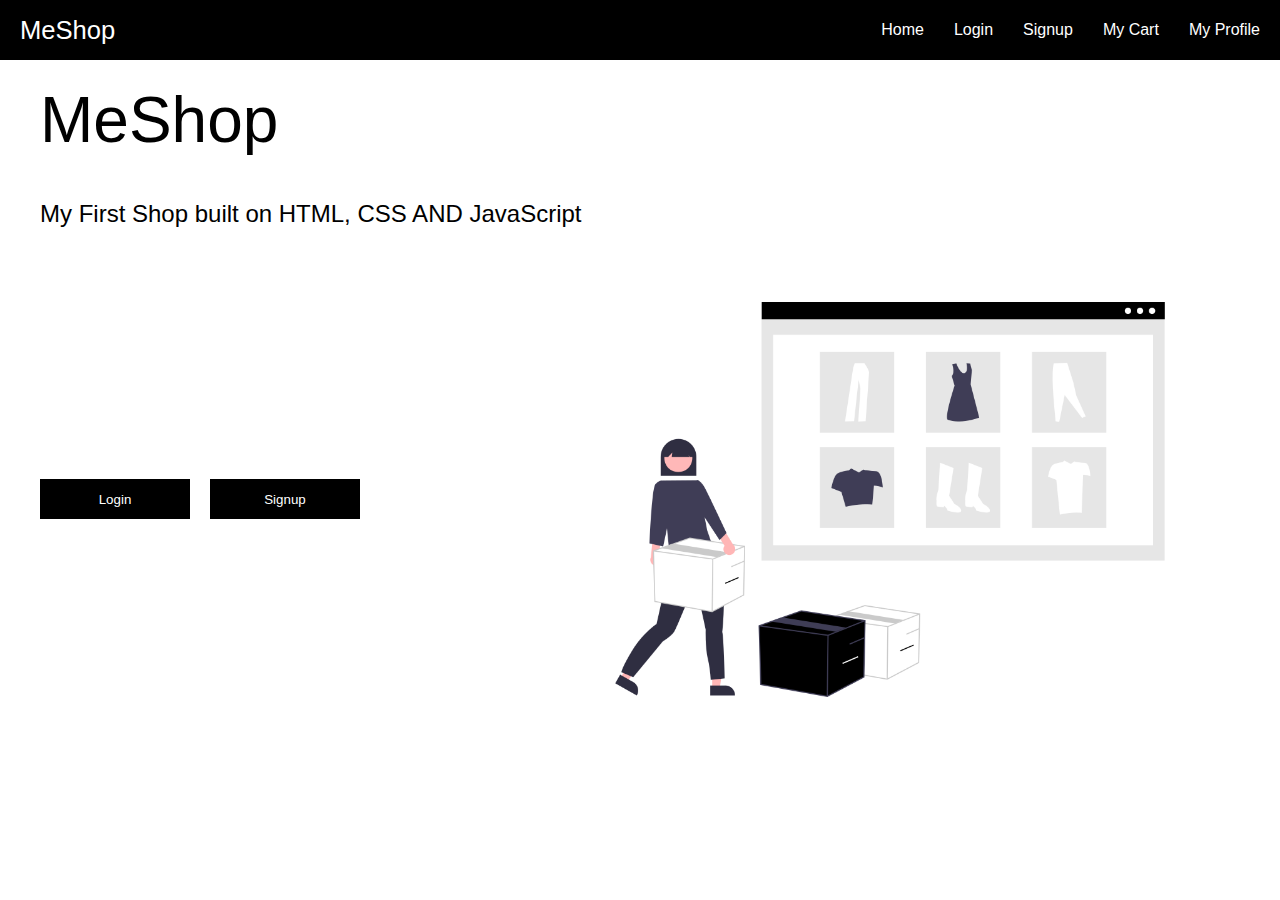
<file: index.html>
<!DOCTYPE html>
<html lang="en">

<head>
    <meta charset="UTF-8">
    <meta http-equiv="X-UA-Compatible" content="IE=edge">
    <meta name="viewport" content="width=device-width, initial-scale=1.0">
    <title>MeShop</title>
    <link rel="stylesheet" href="./styles.css">
</head>

<body>


    <div class="navbar">
        <div>
            MeShop
        </div>
        <div>
            <span><a href="./shop/shop.html">Home</a></span>
            <span><a href="./login.html">Login</a></span>
            <span><a href="./signup.html">Signup</a></span>
            <span><a href="./cart/cart.html">My Cart</a></span>
            <span><a href="./profile/myprofile.html">My Profile</a></span>
        </div>
    </div>




    <div class="container">
        <h1 class="title">MeShop</h1>
        <p>My First Shop built on HTML, CSS AND JavaScript</p>
        <div class="sec-cont">
            <div class="btn-grp">
                <a href="./login.html"><button type="button" id="login-btn">Login</button></a>
                <a href="./signup.html"><button type="button" id="sign-up">Signup</button></a>
            </div>

            <img src="./landingPagePic.png" alt="">
        </div>


    </div>



 <script src="./index.js"></script>
 
</body>

</html>
</file>
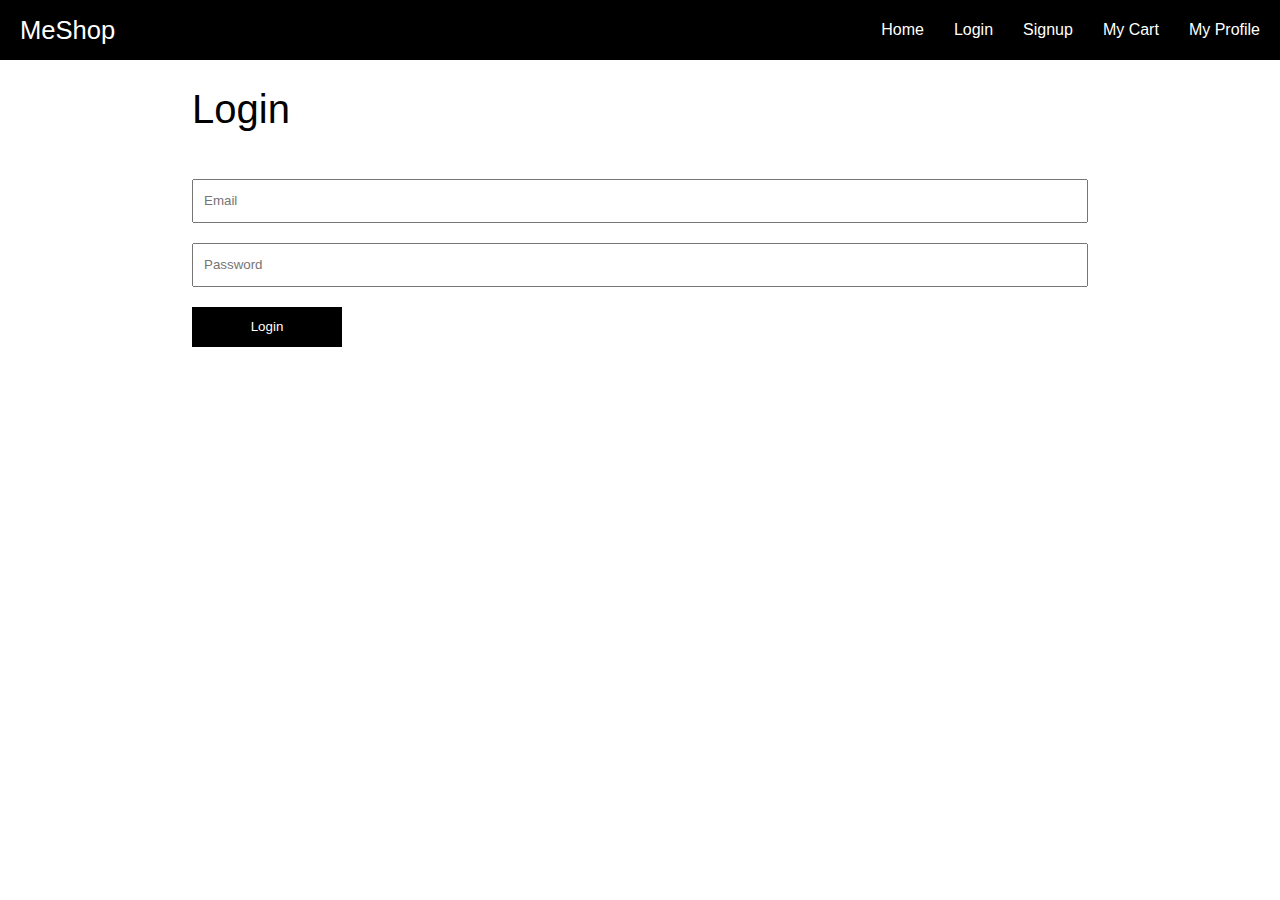
<file: login.html>
<!DOCTYPE html>
<html lang="en">
<head>
    <meta charset="UTF-8">
    <meta http-equiv="X-UA-Compatible" content="IE=edge">
    <meta name="viewport" content="width=device-width, initial-scale=1.0">
    <title>Login</title>
    <link rel="stylesheet" href="./styles.css">
</head>
<body>
    

    <div class="navbar">
        <div>
            MeShop
        </div>
        <div>
            <span><a href="./shop/shop.html">Home</a></span>
            <span><a href="./login.html">Login</a></span>
            <span><a href="./signup.html">Signup</a></span>
            <span><a href="./cart/cart.html">My Cart</a></span>
            <span><a href="./profile/myprofile.html">My Profile</a></span>
        </div>
    </div>
  
  
    <div class="form-cont">
        <h1>Login</h1>
  
        <form action="./profile.html">

            <input type="email" name="" id="email-inp" placeholder="Email">
            <input type="password" name="" id="pass-inp" placeholder="Password">
            <span id="err-msg"></span>
            <button type="submit" id="log-in">Login</button>
        </form>
  
    </div>


    <script src="./login.js"></script>

</body>
</html>
</file>
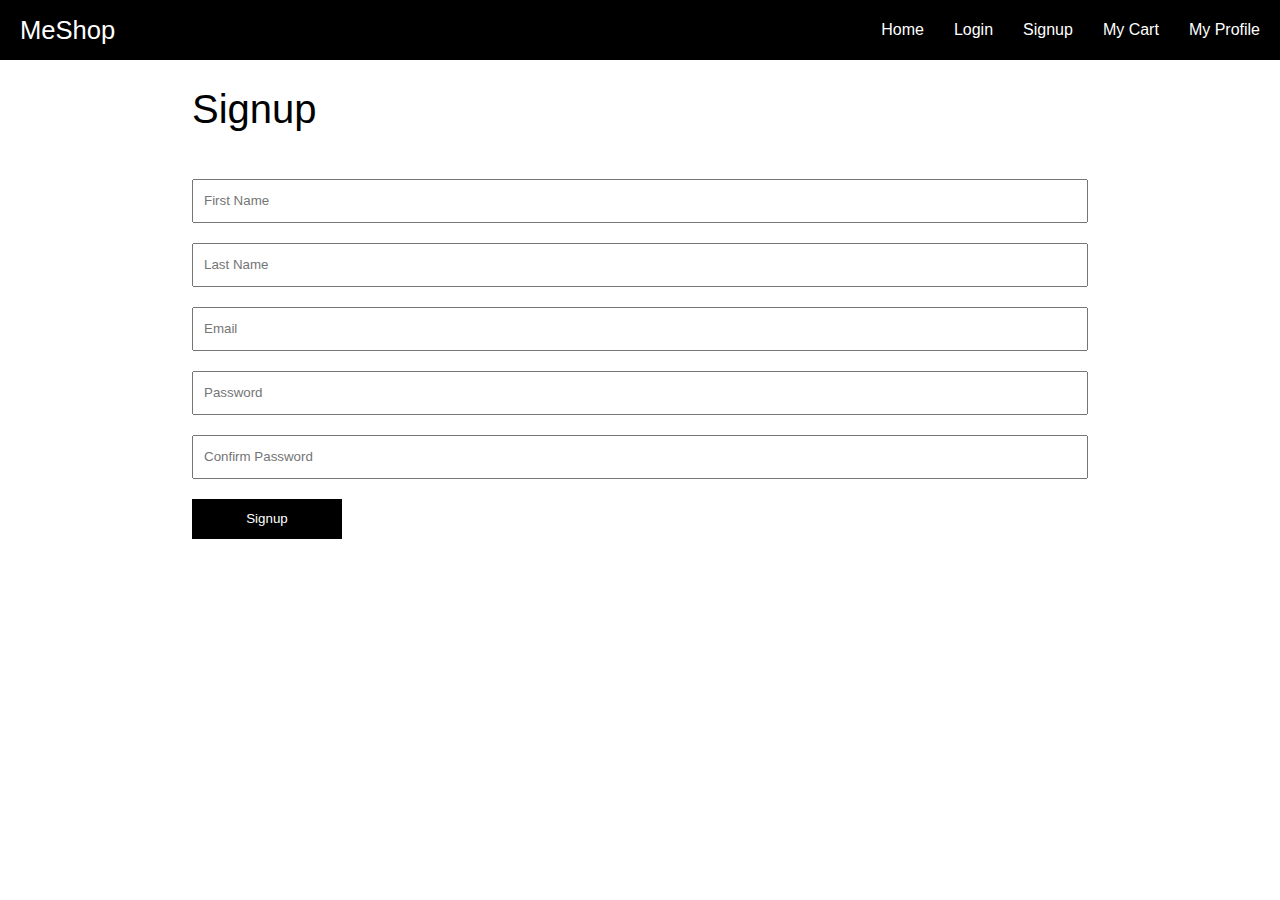
<file: signup.html>
<!DOCTYPE html>
<html>

<head>
  <meta charset="utf-8" />
  <meta http-equiv="X-UA-Compatible" content="IE=edge" />
  <title>MeShop.(Signup)</title>
  <meta name="description" content="" />
  <meta name="viewport" content="width=device-width, initial-scale=1" />
  <link rel="stylesheet" href="./styles.css" />
</head>

<body>

  <div class="navbar">
    <div>
      MeShop
    </div>
    <div>
      <span><a href="./shop/shop.html">Home</a></span>
      <span><a href="./login.html">Login</a></span>
      <span><a href="./signup.html">Signup</a></span>
      <span><a href="./cart/cart.html">My Cart</a></span>
      <span><a href="./profile/myprofile.html">My Profile</a></span>
    </div>
  </div>


  <div class="form-cont">
    <h1>Signup</h1>

    <form action="./profile.html">
      <input type="text" placeholder="First Name" id="fname-inp">
      <input type="text" placeholder="Last Name" id="lname-inp">
      <input type="email" name="" id="email-inp" placeholder="Email">
      <input type="password" name="" id="pass-inp" placeholder="Password">
      <input type="password" name="" id="cnf-pass-inp" placeholder="Confirm Password">
      <span id="err-msg"></span>
      <button type="submit" id="sign-up">Signup</button>
    </form>

  </div>



  <script src="./signup.js"></script>
</body>

</html>
</file>
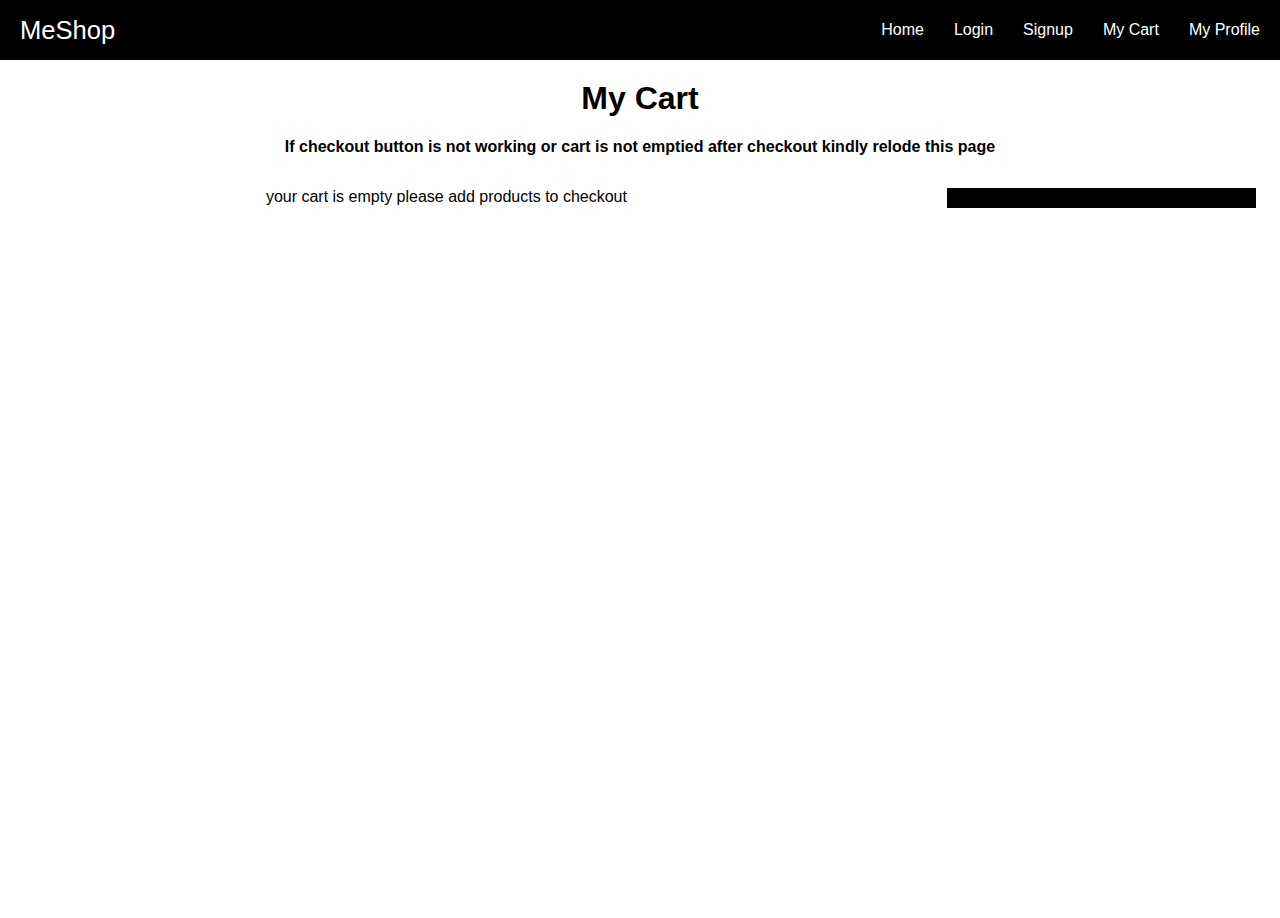
<file: cart/cart.html>
<!DOCTYPE html>
<html lang="en">
  <head>
    <meta charset="UTF-8" />
    <meta http-equiv="X-UA-Compatible" content="IE=edge" />
    <meta name="viewport" content="width=device-width, initial-scale=1.0" />
    <title>My Cart</title>
    <link rel="stylesheet" href="../styles.css">
    <link rel="stylesheet" href="./cart.css" />
  </head>
  <body>

    <div class="navbar">
      <div>
          MeShop
      </div>
      <div>
          <span><a href="../shop/shop.html">Home</a></span>
          <span><a href="../login.html">Login</a></span>
          <span><a href="../signup.html">Signup</a></span>
          <span><a href="./cart.html">My Cart</a></span>
          <span><a href="../profile/myprofile.html">My Profile</a></span>
      </div>
   </div>

    <h1>My Cart</h1>
    <h4 style="text-align: center;">If checkout button is not working or cart is not emptied after checkout kindly relode this page</h4>

    <div class="maincont">
      <div class="products">
         <div>your cart is empty please add products to checkout</div>
      </div>

      <div class="checkout">
        
        <div class="checkoutlist">
                     
        </div>


      </div>
    </div>
















    <script src="./cart.js"></script>

    <script src="https://checkout.razorpay.com/v1/checkout.js"></script>
  </body>
</html>
</file>
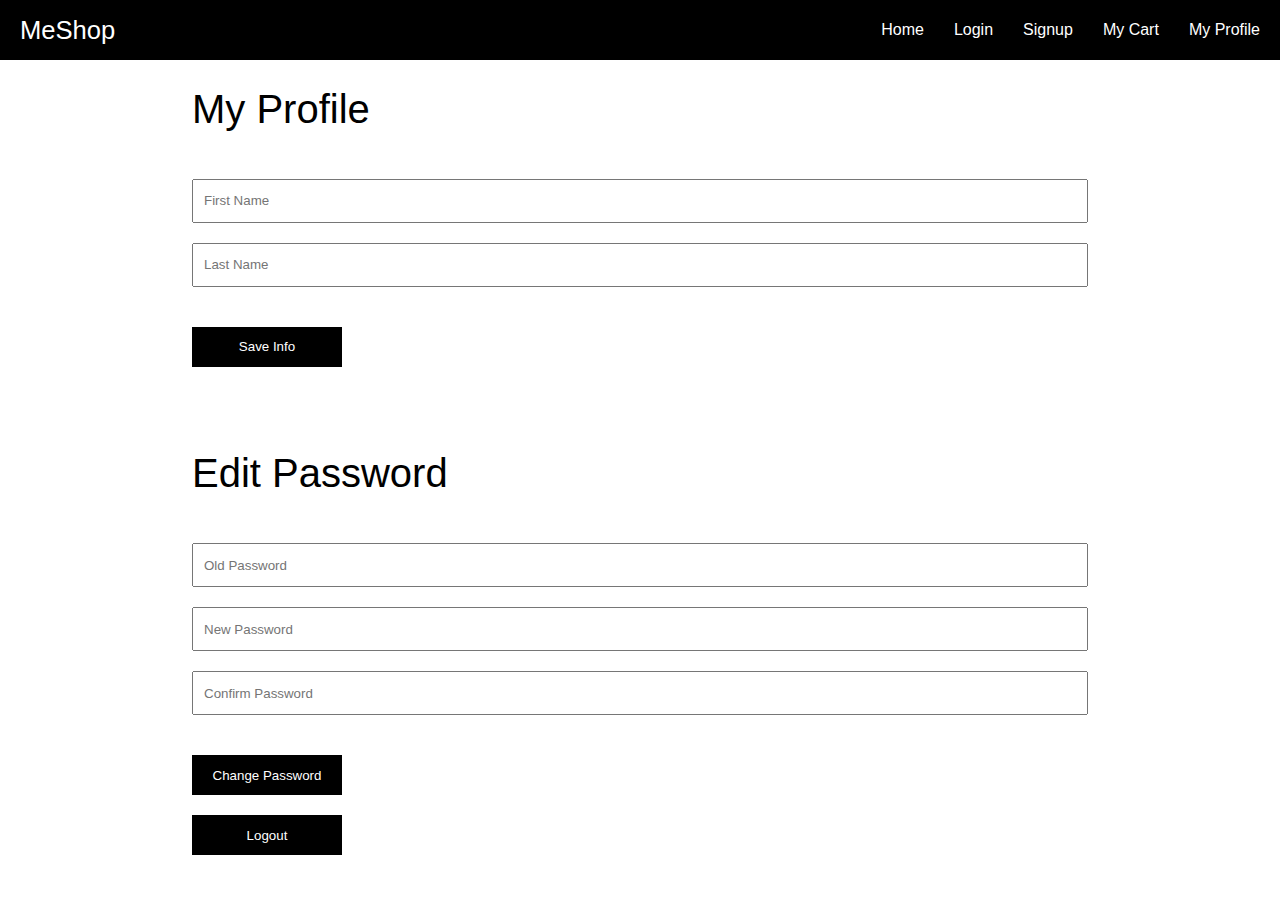
<file: profile/myprofile.html>
<!DOCTYPE html>
<html lang="en">

<head>
    <meta charset="UTF-8">
    <meta http-equiv="X-UA-Compatible" content="IE=edge">
    <meta name="viewport" content="width=device-width, initial-scale=1.0">
    <title>My Profile</title>
    <link rel="stylesheet" href="../styles.css">
</head>

<body>


    <div class="navbar">
        <div>
            MeShop
        </div>
        <div>
            <span><a href="../shop/shop.html">Home</a></span>
            <span><a href="../login.html">Login</a></span>
            <span><a href="../signup.html">Signup</a></span>
            <span><a href="../cart/cart.html">My Cart</a></span>
            <span><a href="./myprofile.html">My Profile</a></span>
        </div>
    </div>

   

    <div class="form-cont">
        <h1 class="pro-hdr">My Profile</h1>

        <form action="" id="profile1">
            <input type="text" placeholder="First Name" id="fname-inp">
            <input type="text" placeholder="Last Name" id="lname-inp">
            <span id="err-msg1"></span>
            <button type="button" id="save-info">Save Info</button>
        </form>

        <br>
        <h1>Edit Password</h1>
        <form action="" id="profile2">
            <input type="password" name="" id="old-pass-inp" placeholder="Old Password">
            <input type="password" name="" id="new-pass-inp" placeholder="New Password">
            <input type="password" name="" id="cnf-new-pass-inp" placeholder="Confirm Password">
            <span id="err-msg2"></span>
            <button type="button" id="change-pass">Change Password</button>
            <button type="button" id="logout-btn">Logout</button>
        </form>

    </div>




    <script src="./myprofile.js"></script>
</body>

</html>
</file>
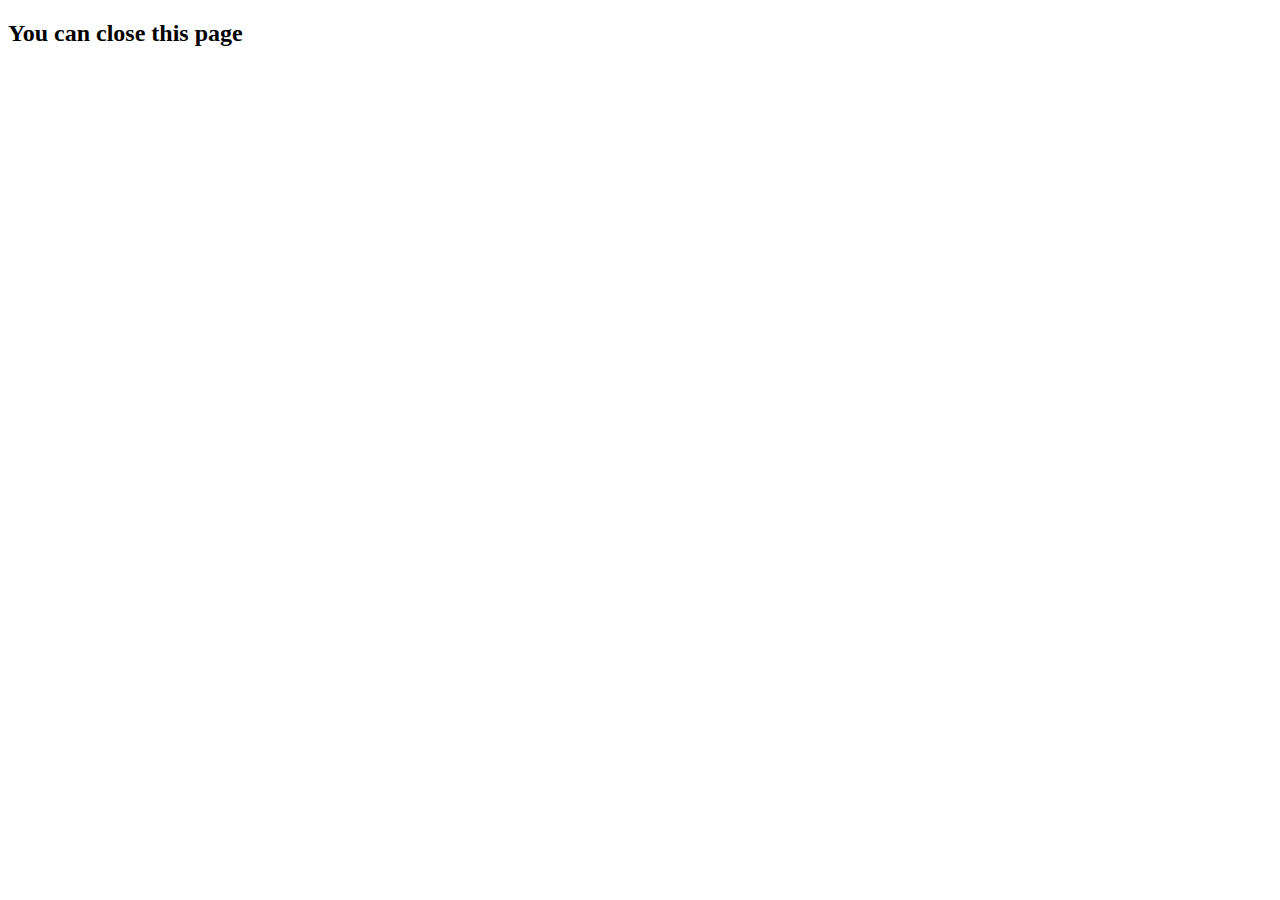
<file: razorpay/razorpay.html>
<!DOCTYPE html>
<html lang="en">
  <head>
    <meta charset="UTF-8" />
    <meta http-equiv="X-UA-Compatible" content="IE=edge" />
    <meta name="viewport" content="width=device-width, initial-scale=1.0" />
    <title>Razorpay Button</title>
  </head>
  <body>
    <h2>You can close this page</h2>




    <script src="https://checkout.razorpay.com/v1/checkout.js"></script>
    <script src="razorpay.js"></script>
  </body>
</html>
</file>
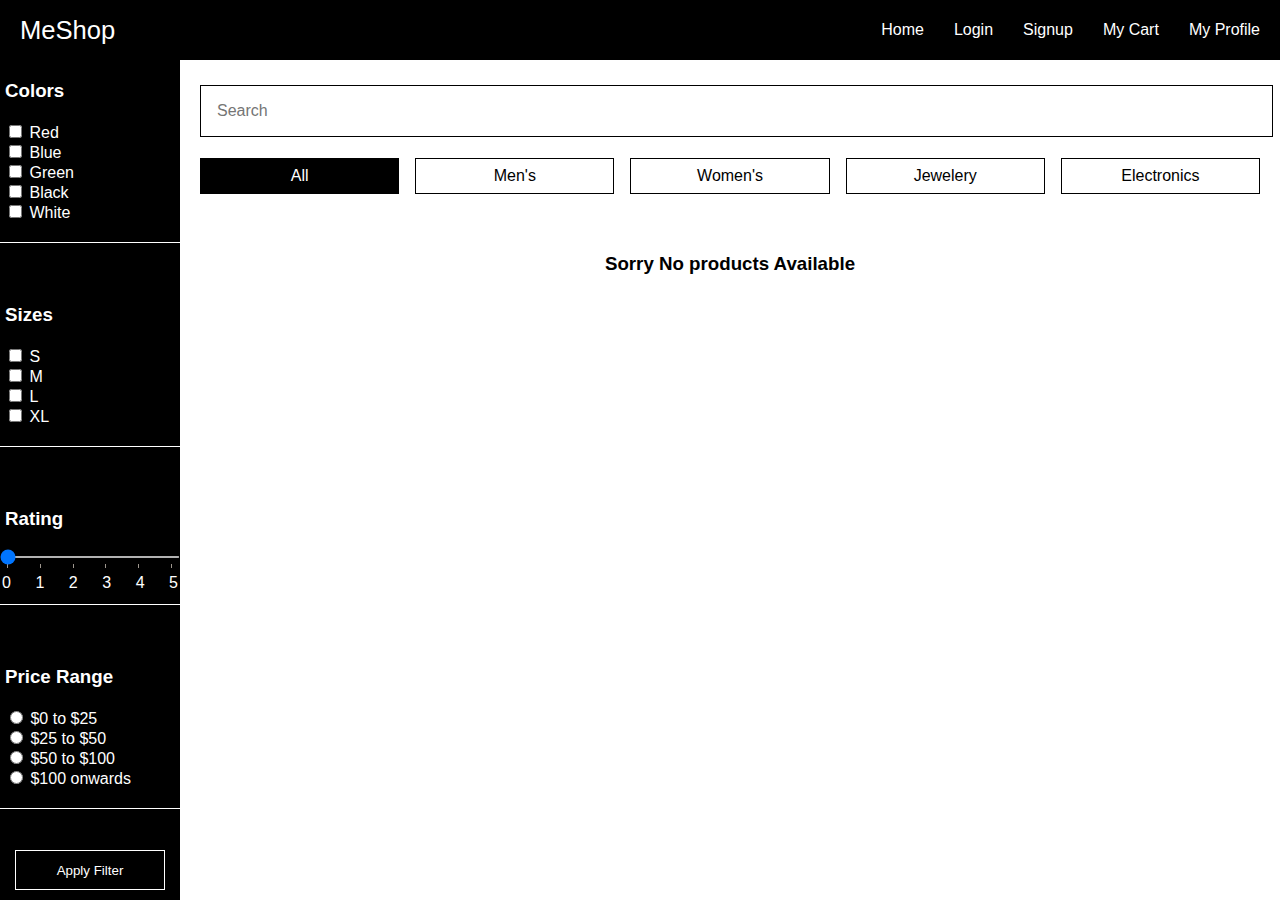
<file: shop/shop.html>
<!DOCTYPE html>
<html lang="en">

<head>
    <meta charset="UTF-8">
    <meta http-equiv="X-UA-Compatible" content="IE=edge">
    <meta name="viewport" content="width=device-width, initial-scale=1.0">
    <title>Shop</title>
    <link rel="stylesheet" href="../styles.css">
    <link rel="stylesheet" href="./shop.css">
</head>

<body>

    <div class="navbar">
        <div>
            MeShop
        </div>
        <div>
            <span><a href="./shop.html">Home</a></span>
            <span><a href="../login.html">Login</a></span>
            <span><a href="../signup.html">Signup</a></span>
            <span><a href="../cart/cart.html">My Cart</a></span>
            <span><a href="../profile/myprofile.html">My Profile</a></span>
        </div>
    </div>

    <div class="sidenav">
        <section>
            <h3>Colors</h3>
            <ul>
                <li>
                    <input id="red" type="checkbox" name="color" />
                    <label for="red">Red</label>
                </li>
                <li>
                    <input id="blue" type="checkbox" name="color" />
                    <label for="blue">Blue</label>
                </li>
                <li>
                    <input id="green" type="checkbox" name="color" />
                    <label for="green">Green</label>
                </li>
                <li>
                    <input id="black" type="checkbox" name="color" />
                    <label for="black">Black</label>
                </li>
                <li>
                    <input id="white" type="checkbox" name="color" />
                    <label for="white">White</label>
                </li>
            </ul>
        </section>
        <section>
            <h3>Sizes</h3>
            <ul>
                <li>
                    <input id="s" type="checkbox" name="color" />
                    <label for="s">S</label>
                </li>
                <li>
                    <input id="m" type="checkbox" name="color" />
                    <label for="m">M</label>
                </li>
                <li>
                    <input id="l" type="checkbox" name="color" />
                    <label for="l">L</label>
                </li>
                <li>
                    <input id="xl" type="checkbox" name="color" />
                    <label for="xl">XL</label>
                </li>
            </ul>
        </section>
        <section>
            <h3>Rating</h3>
            <input type="range" id="range" min="0" max="5" value="0" list="values" />
            <datalist id="values">
                <option value="0" label="0"></option>
                <option value="1" label="1"></option>
                <option value="2" label="2"></option>
                <option value="3" label="3"></option>
                <option value="4" label="4"></option>
                <option value="5" label="5"></option>
            </datalist>
        </section>
        <section>
            <h3>Price Range</h3>
            <ul>
                <li>
                    <input id="firstp" type="radio" name="prange" />
                    <label for="firstp">$0 to $25</label>
                </li>
                <li>
                    <input id="secondp" type="radio" name="prange" />
                    <label for="secondp">$25 to $50</label>
                </li>
                <li>
                    <input id="thirdp" type="radio" name="prange" />
                    <label for="thirdp">$50 to $100</label>
                </li>

                    <input id="fourthp" type="radio" name="prange" />
                    <label for="fourthp">$100 onwards</label>
                </li>
            </ul>
        </section>
        <button id="fltr-btn" onclick="applyfilters()">Apply Filter</button>
    </div>

    <div class="main-content">

        <input type="text" placeholder="Search" id="search-bar" />
        <div class="filters">
            <div class="filter active">All</div>
            <div class="filter">Men's</div>
            <div class="filter">Women's</div>
            <div class="filter">Jewelery</div>
            <div class="filter">Electronics</div>
        </div>

        <div class="product-container">
            
        </div>


    </div>




    <script src="./shop.js"></script>
</body>

</html>
</file>
<file: styles.css>
/* Write styles here */
body{   
    margin: 0;
    font-family: 'Inter', sans-serif;
    font-weight: 300;
}

.navbar{
    background-color: black;
    color: white;
   display: flex;
   justify-content: space-between;
   align-items: center;
   padding: 15px 20px;
   height: 30px;
   border-bottom: 1px solid white;
   /* flex-wrap: wrap; */
   position: fixed;
   top: 0;
   left: 0;
   right: 0;
   z-index: 1;

}
/* .navbar>div{
    border: 1px solid white;
} */

.navbar>div:nth-child(1){
    font-size: 1.6rem;
    font-weight: 100;
}
.navbar>div:nth-child(2){
    display: flex;
    justify-content: space-between;
    align-items: center;
    flex-wrap: wrap;
    column-gap: 30px;
}
.navbar>div:nth-child(2) span{
  cursor: pointer;
}

.form-cont{
    /* border: 1px solid white; */
   
    display: flex;
    flex-direction: column;
    justify-content: center;
    row-gap: 20px;
    align-items: flex-start;
    width: 70%;
    height: 100%;
    margin: 60px auto;
    /* overflow: auto; */
}

.form-cont>h1{
    /* border: 1px solid white; */
    font-size: 2.5rem;
    font-weight: 400;
}

form{
    /* border: 1px solid white; */
    display: flex;
    flex-direction: column;
    row-gap: 20px;
    width: 100%;
}

form>input{
   /* border: none; */
   /* border-bottom: 1px solid white; */
   outline: none;
   height: 30px;
   padding: 5px 10px;
   
}


button{
    width: 150px;
    padding: 10px;
    cursor: pointer;
    border: none;
    background-color: black;
    color: white;
    height: 40px;
}

button:hover{
    background-color: white;
    color: black;
    border: 1px solid black;
    
    
}

#err-msg{
  display: none;
}

a{
    text-decoration: none;
    color: white;
}

.info{
    border: 1px solid wheat;
    padding: 20px;
    font-weight: lighter;
    
}

#log-out{
    display: none;
}

.container{
    /* border: 1px solid slategray; */
    /* height: calc(90vh - 30px); */
    padding: 40px;
    font-size: 1.5rem;
  
}

.container>h1{
    font-size: 4rem;
    font-weight: lighter;
}
.sec-cont{
    /* border: 1px solid slategray; */
    display: flex;
    justify-content: space-between;
    align-items: center;
    flex-wrap: wrap;
    gap: 20px;
}

.btn-grp{
    /* border: 1px solid slategray; */
    display: flex;
    gap: 20px;
    align-items: center;
    /* width: 100%; */
}

.sec-cont>img{
    width: 700px;
    /* border: 1px solid slategray; */
}

@media  (max-width: 800px){
    .sec-cont{
        flex-direction: column;
        justify-content: space-between;
        align-items: center;
        flex-wrap: wrap;
    }
    /* .btn-grp{
        width: 100%;
    } */
    .sec-cont>img{
        width: 600px;
    }
}

@media  (max-width: 600px){
    .sec-cont>img{
        width: 400px;
    }
}

@media  (max-width: 600px){
    .sec-cont>img{
        width: 350px;
    }
}
</file>
<file: cart/cart.css>
h1{
    margin-top: 80px;
    text-align: center;
    font-weight: bold;
}

.maincont{
    /* border: 1px solid black; */
    display: grid;
    grid-template-columns: 2.5fr 1fr;
    column-gap: 30px;
    
}
.products{
    /* border: 1px solid black; */
    overflow: auto;
    padding: 10px;
    display: flex;
    justify-content: center;
    flex-wrap: wrap;
    gap: 20px;
    height: 80vh;
}


.item {
    border: 1px solid black;
    width: 230px;
    height: 500px;
    display: flex;
    flex-direction: column;
    justify-content: space-between;
   
}

.item img {
    width: 100%;
    height: 250px;
}

.item .row {
    display: flex;
    justify-content: space-between;
}

.item .info {
    padding: 1rem;
    display: flex;
    flex-direction: column;
    row-gap: 10px;
}

.item .card-title{
    font-size: 1.2rem;
}

.item button {
    width: 100%;
    border-radius: none;
    border: none;
    padding: 1rem;
    font-size: 1rem;
    color: white;
    background-color: black;
    cursor: pointer;
}

.item .colors {
    display: flex;
 
}

.item .circle {
    width: 20px;
    height: 20px;
    border-radius: 100%;
    margin: 0 5px;
}
#addBtn{
    width: 100%;
    margin: 0;
}

.checkout{
    padding: 10px;
   display: flex;
   justify-content: center;
   align-items: flex-start;
}

.checkoutlist{
    background-color: black;
    color: white;
    padding: 10px 20px;
    width: 80%;
}

.checkoutlist>.row-ele{
    display: flex;
    justify-content: space-between;
    margin: 15px 5px;
    padding: 4px;
}
.checkoutlist>.total{
    border-top: 1px solid white;
    border-bottom: 1px solid white;
}
.checkout-btn{
    background-color: white;
    color: black;
   
    
}
.checkout-btn-cont{
    width: 80%;
    margin: 10px auto;
    display: flex;
    justify-content: center;
}
</file>
<file: shop/shop.css>
.sidenav {
    /* border: 1px solid white; */
    background-color: black;
    color: white;
    position: fixed;
    display: flex;
    flex-direction: column;
    justify-content: space-between;
    align-items: center;
    gap: 0px;
    z-index: 2;
    top: 60px;
    bottom: 0;
    left: 0;
    width: 180px;
    overflow: auto;
    /* padding: 10px; */
}

.sidenav>section {
    border-bottom: 1px solid white;
    width: 100%;
    color: white;
    display: flex;
    flex-direction: column;
    justify-content: flex-start;
    align-items: flex-start;
    padding: 10px;
}

input[type="checkbox"] {
    background-color: black;
    accent-color: black;
}

.sidenav h3 {
    margin: 10px 5px;
}

.main-content {
    /* border: 1px solid red; */
    margin-left: 180px;
    margin-top: 60px;
    padding: 20px;
}

ul {
    list-style-type: none;
    padding: 0;
    margin: 10px 5px;
}

input[type="range"] {
    width: 100%;
    height: 2px;
    margin: 1rem auto;
}

datalist {
    display: flex;
    justify-content: space-between;
    color: white;
    width: 100%;
}

button {
    border: 1px solid white;
    margin-bottom: 10px;
}

.main-content {
    display: flex;
    flex-direction: column;

}

.main-content input {
    border: 1px solid black;
    padding: 1rem;
    width: 98%;
    margin: 5px auto;
    font-size: 1rem;
}

.main-content .filters {
    display: flex;
    margin-top: 1rem;
    gap: 1rem;
}

.main-content .filter {
    flex: 1;
    text-align: center;
    padding: 0.5rem 1rem;
    border: 1px solid black;
    cursor: pointer;
}

.main-content .active {
    background-color: black;
    color: white;
}

.product-container {
    margin-top: 40px;
    /* border: 1px solid black; */
    display: flex;
    justify-content: center
    ;
    flex-wrap: wrap;
     gap: 20px;
   
}



.main-content  .item {
    border: 1px solid black;
    width: 230px;
    height: 500px;
    display: flex;
    flex-direction: column;
    justify-content: space-between;
   
}

.main-content  .item img {
    width: 100%;
    height: 250px;
}

.main-content .item .row {
    display: flex;
    justify-content: space-between;
}

.main-content .item .info {
    padding: 1rem;
    display: flex;
    flex-direction: column;
    row-gap: 10px;
}

.main-content .item .card-title{
    font-size: 1.2rem;
}

.main-content .item button {
    width: 100%;
    border-radius: none;
    border: none;
    padding: 1rem;
    font-size: 1rem;
    color: white;
    background-color: black;
    cursor: pointer;
}

.main-content .item .colors {
    display: flex;
 
}

.main-content  .item .circle {
    width: 20px;
    height: 20px;
    border-radius: 100%;
    margin: 0 5px;
}
#addBtn{
    width: 100%;
    margin: 0;
}
</file>
